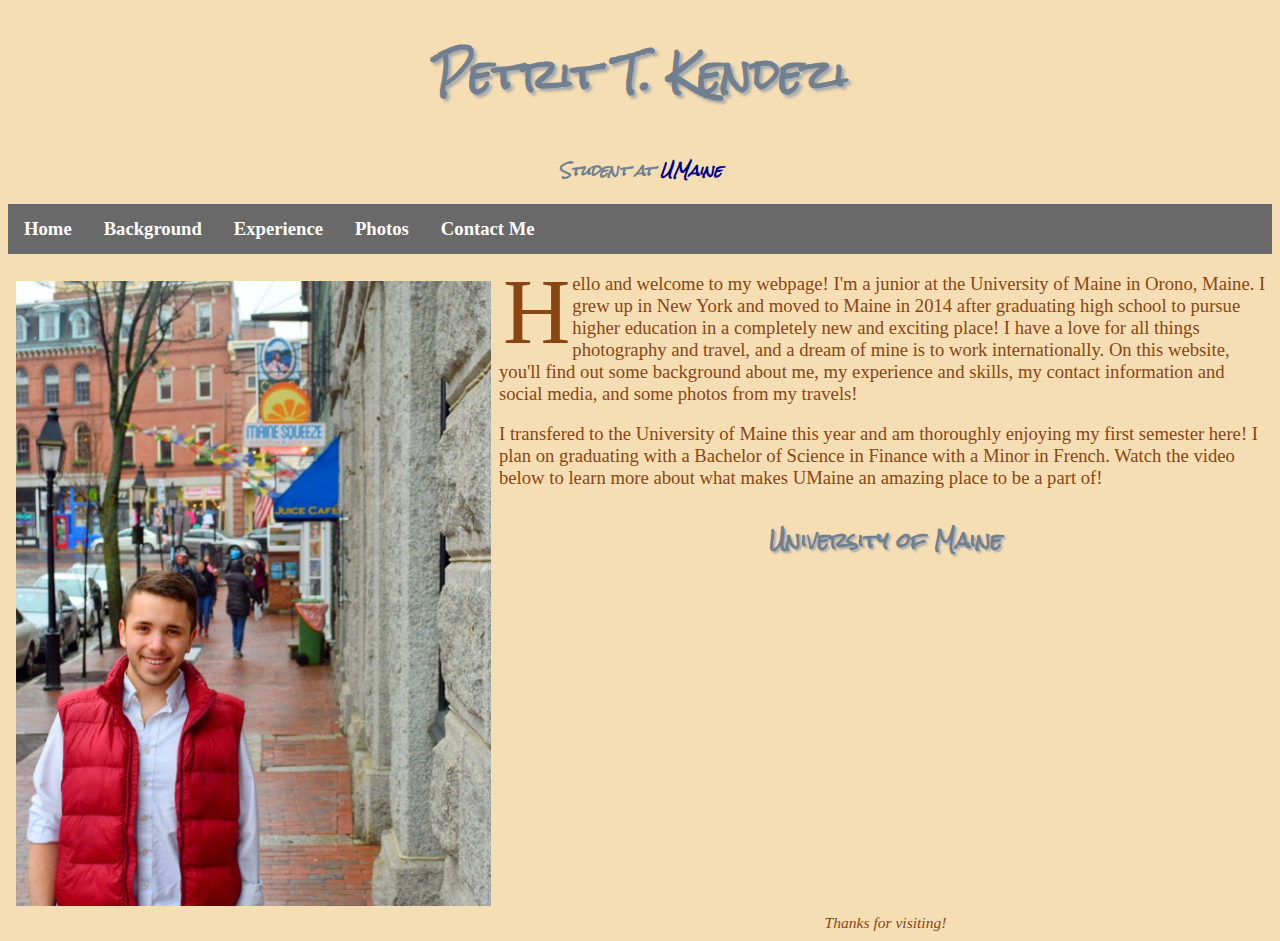
<file: index.html>
<!DOCTYPE html>
<html>
	<head>
		<title>Petrit Kendezi</title>
		<link href="https://fonts.googleapis.com/css?family=Farsan" rel="stylesheet">
		<link href="https://fonts.googleapis.com/css?family=Rock+Salt" rel="stylesheet">
		<link href="https://fonts.googleapis.com/css?family=Bungee+Shade" rel="stylesheet">
		<link href="styles.css" rel="stylesheet">

	</head>
	<h1><b>Petrit T. Kendezi</b></h1>
	<h2><i><small>Student at <A HREF="https://umaine.edu/">UMaine</A></i></small></h2>
	<body><nav>
	<UL><b>
		<LI><A HREF="index.html">Home</A></LI>
		<LI><A HREF="background.html">Background</A></LI>
		<LI><A HREF="experience.html">Experience</A></LI>
		<LI><A HREF="photos.html">Photos</A></LI>
		<LI><A HREF="contact.html">Contact Me</A></LI></b>
	</UL></nav>
<p>
<div class="picture">
	<IMG SRC="portrait.jpg" alt="Petrit Kendezi" width=475 height="625"></IMG></div>


<div class="article">
	<span>H</span>ello and welcome to my webpage! I'm a junior at the University of Maine in Orono, Maine. I grew up in New York and moved to Maine in 2014 after graduating high school to pursue higher education in a completely new and exciting place! I have a love for all things photography and travel, and a dream of mine is to work internationally. On this website, you'll find out some background about me, my experience and skills, my contact information and social media, and some photos from my travels!
	<p>
	I transfered to the University of Maine this year and am thoroughly enjoying my first semester here! I plan on graduating with a Bachelor of Science in Finance with a Minor in French. Watch the video below to learn more about what makes UMaine an amazing place to be a part of!
	</div>

	<p>
<center>
	<h4>University of Maine</h4>

<iframe width="560" height="315" src="https://www.youtube.com/embed/rGbN7M-RbaM" frameborder="0" allowfullscreen></iframe></center>


<center><small><i>Thanks for visiting!</i></small></center>

	</body>
</html>
</file>
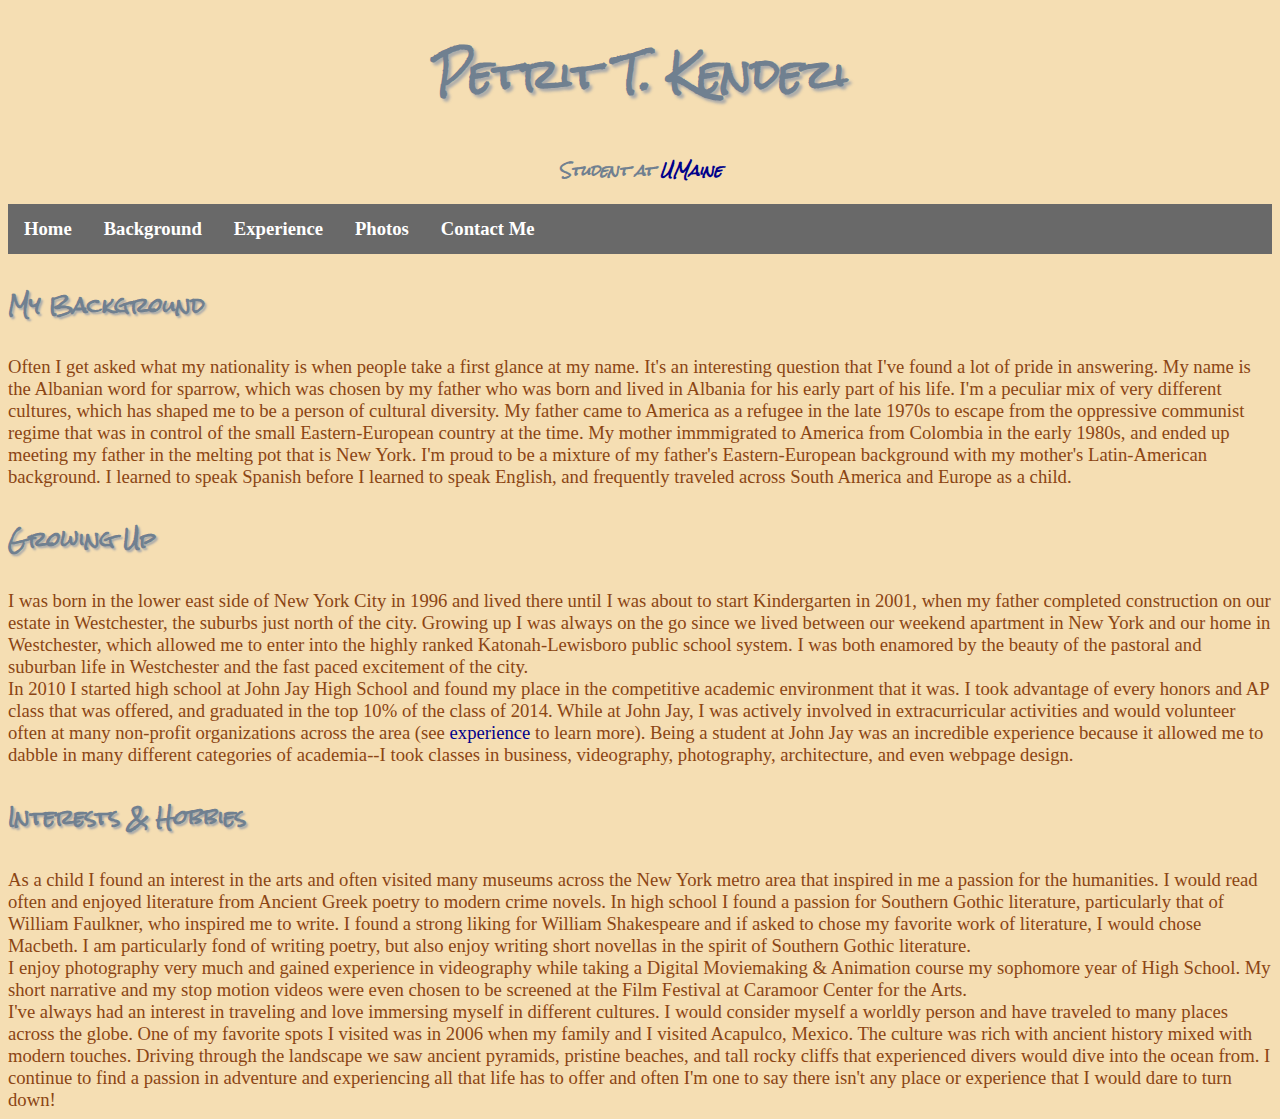
<file: background.html>
<!DOCTYPE html>
<html>
	<head>
		<title>Background</title>
		<link href="https://fonts.googleapis.com/css?family=Farsan" rel="stylesheet">
		<link href="https://fonts.googleapis.com/css?family=Rock+Salt" rel="stylesheet">
		<link href="https://fonts.googleapis.com/css?family=Bungee+Shade" rel="stylesheet">
		<link href="styles.css" rel="stylesheet">
	</head>
	<h1><b>Petrit T. Kendezi</b></h1>
	<h2><i><small>Student at <A HREF="https://umaine.edu/">UMaine</A></i></small></h2>
	<body><nav>
	<UL><b>
		<LI><A HREF="index.html">Home</A></LI>
		<LI><A HREF="background.html">Background</A></LI>
		<LI><A HREF="experience.html">Experience</A></LI>
		<LI><A HREF="photos.html">Photos</A></LI>
		<LI><A HREF="contact.html">Contact Me</A></LI></b>
	</UL></nav>
<p>

<h4>My Background</h4>
Often I get asked what my nationality is when people take a first glance at my name. It's an interesting question that I've found a lot of pride in answering. My name is the Albanian word for sparrow, which was chosen by my father who was born and lived in Albania for his early part of his life. I'm a peculiar mix of very different cultures, which has shaped me to be a person of cultural diversity. My father came to America as a refugee in the late 1970s to escape from the oppressive communist regime that was in control of the small Eastern-European country at the time. My mother immmigrated to America from Colombia in the early 1980s, and ended up meeting my father in the melting pot that is New York. I'm proud to be a mixture of my father's Eastern-European background with my mother's Latin-American background. I learned to speak Spanish before I learned to speak English, and frequently traveled across South America and Europe as a child. <p>
<h4>Growing Up</h4>

I was born in the lower east side of New York City in 1996 and lived there until I was about to start Kindergarten in 2001, when my father completed construction on our estate in Westchester, the suburbs just north of the city. Growing up I was always on the go since we lived between our weekend apartment in New York and our home in Westchester, which allowed me to enter into the highly ranked Katonah-Lewisboro public school system. I was both enamored by the beauty of the pastoral and suburban life in Westchester and the fast paced excitement of the city.<br>
In 2010 I started high school at John Jay High School and found my place in the competitive academic environment that it was. I took advantage of every honors and AP class that was offered, and graduated in the top 10% of the class of 2014. While at John Jay, I was actively involved in extracurricular activities and would volunteer often at many non-profit organizations across the area (see <a href="experience.html">experience</a> to learn more). Being a student at John Jay was an incredible experience because it allowed me to dabble in many different categories of academia--I took classes in business, videography, photography, architecture, and even webpage design.<p>
<h4>Interests & Hobbies </h4>
As a child I found an interest in the arts and often visited many museums across the New York metro area that inspired in me a passion for the humanities. I would read often and enjoyed literature from Ancient Greek poetry to modern crime novels. In high school I found a passion for Southern Gothic literature, particularly that of William Faulkner, who inspired me to write. I found a strong liking for William Shakespeare and if asked to chose my favorite work of literature, I would chose Macbeth. I am particularly fond of writing poetry, but also enjoy writing short novellas in the spirit of Southern Gothic literature.<br>
I enjoy photography very much and gained experience in videography while taking a Digital Moviemaking & Animation course my sophomore year of High School. My short narrative and my stop motion videos were even chosen to be screened at the Film Festival at Caramoor Center for the Arts.<br>
I've always had an interest in traveling and love immersing myself in different cultures. I would consider myself a worldly person and have traveled to many places across the globe. One of my favorite spots I visited was in 2006 when my family and I visited Acapulco, Mexico. The culture was rich with ancient history mixed with modern touches. Driving through the landscape we saw ancient pyramids, pristine beaches, and tall rocky cliffs that experienced divers would dive into the ocean from. I continue to find a passion in adventure and experiencing all that life has to offer and often I'm one to say there isn't any place or experience that I would dare to turn down! 

	</body>
</html>
</file>
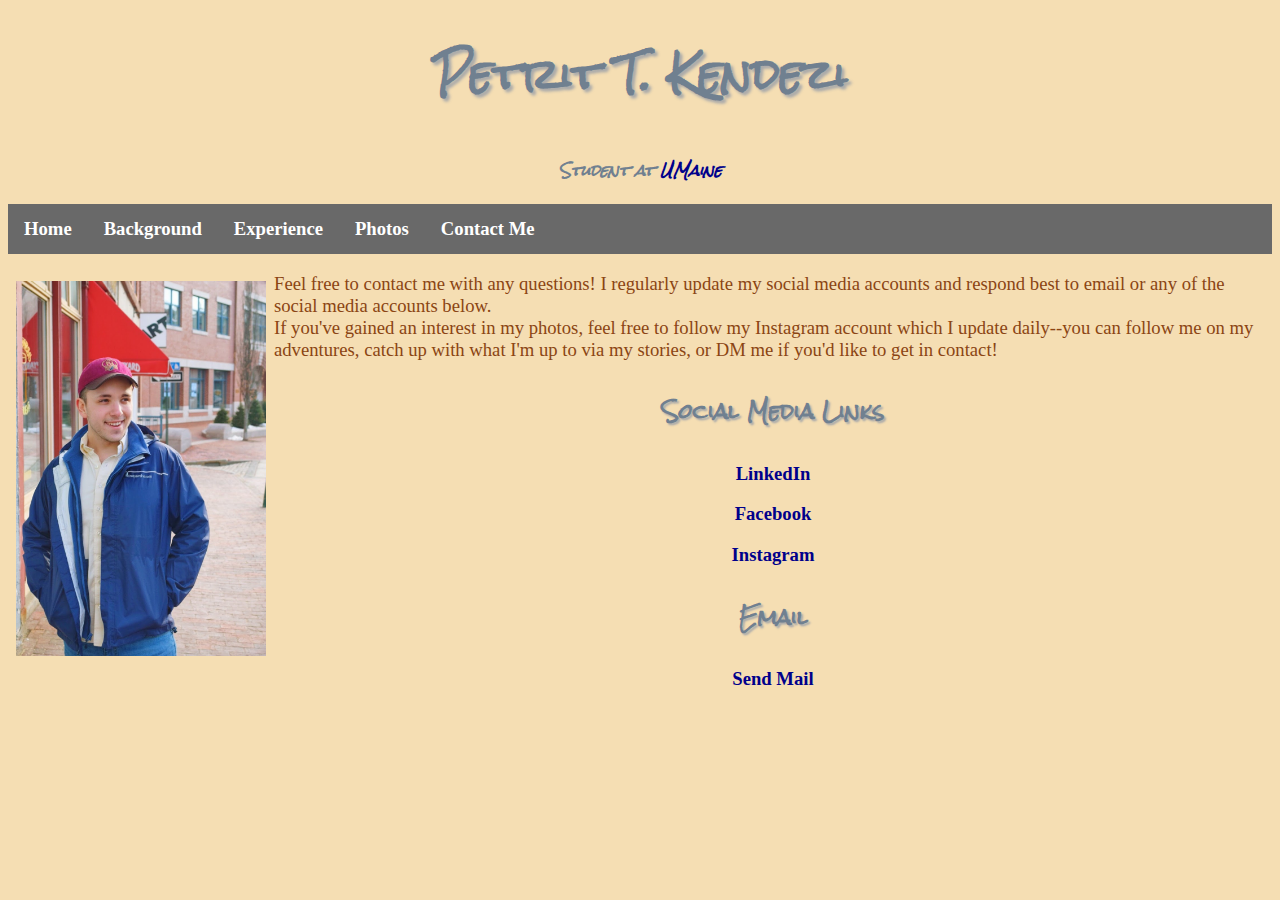
<file: contact.html>
<!DOCTYPE html>
<html>
	<head>
		<title>Skills</title>
		<link href="https://fonts.googleapis.com/css?family=Farsan" rel="stylesheet">
		<link href="https://fonts.googleapis.com/css?family=Rock+Salt" rel="stylesheet">
		<link href="https://fonts.googleapis.com/css?family=Bungee+Shade" rel="stylesheet">
		<link href="styles.css" rel="stylesheet">
	</head>
	<h1><b>Petrit T. Kendezi</b></h1>
	<h2><i><small>Student at <A HREF="https://umaine.edu/">UMaine</A></i></small></h2>
	<body><nav>
	<UL><b>
		<LI><A HREF="index.html">Home</A></LI>
		<LI><A HREF="background.html">Background</A></LI>
		<LI><A HREF="experience.html">Experience</A></LI>
		<LI><A HREF="photos.html">Photos</A></LI>
		<LI><A HREF="contact.html">Contact Me</A></LI></b>
	</UL></nav>
<p>
<div class="picture">
<IMG SRC="Enlight7.jpg" alt="Petrit Kendezi" width=250 height="375"></IMG></div>

Feel free to contact me with any questions! I regularly update my social media accounts and respond best to email or any of the social media accounts below. <br>
If you've gained an interest in my photos, feel free to follow my Instagram account which I update daily--you can follow me on my adventures, catch up with what I'm up to via my stories, or DM me if you'd like to get in contact!<br>
<center>
<h4>Social Media Links</h4>
	<UL><b>
		<LI><A HREF="https://www.linkedin.com/in/petritkendezi/">LinkedIn</A></LI><p>
		<LI><A HREF="https://www.facebook.com/peach.tree1">Facebook</A></LI><p>
		<LI><A HREF="https://www.instagram.com/petritofnewyork/">Instagram</A></LI><p>
	</UL>

<h4>Email</h4>
	<UL>
		<LI><a href="mailto:ptkendezi@gmail.com?Subject=Hello%20again" target="_top">Send Mail</a></LI></b>
</UL></center>
	</body>
</html>
</file>
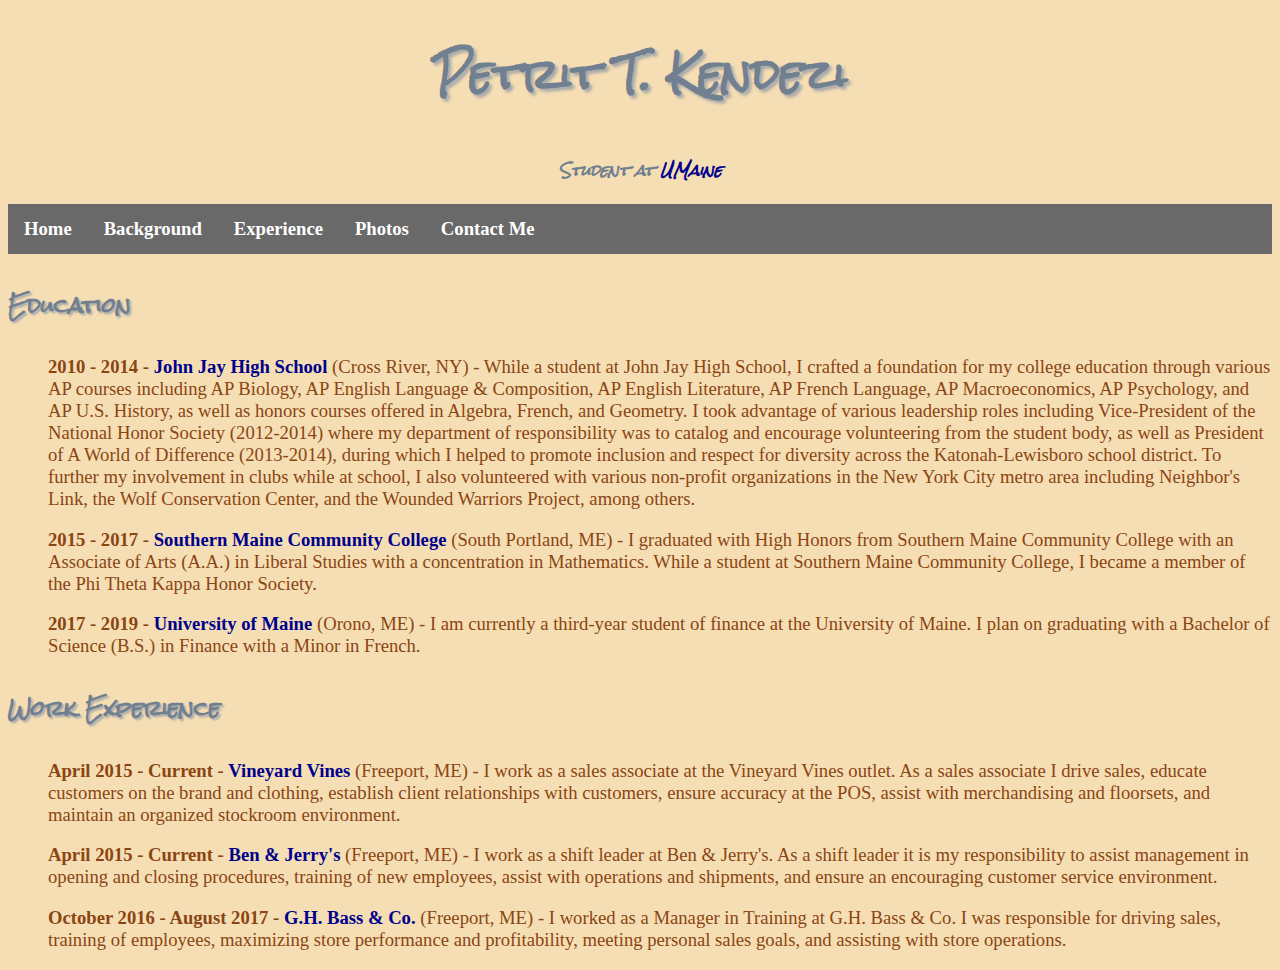
<file: experience.html>
<!DOCTYPE html>
<html>
	<head>
		<title>Experience</title>
		<link href="https://fonts.googleapis.com/css?family=Farsan" rel="stylesheet">
		<link href="https://fonts.googleapis.com/css?family=Rock+Salt" rel="stylesheet">
		<link href="https://fonts.googleapis.com/css?family=Bungee+Shade" rel="stylesheet">
		<link href="styles.css" rel="stylesheet">
	</head>
	<h1><b>Petrit T. Kendezi</b></h1>
	<h2><i><small>Student at <A HREF="https://umaine.edu/">UMaine</A></i></small></h2>
	<body><nav>
	<UL><b>
		<LI><A HREF="index.html">Home</A></LI>
		<LI><A HREF="background.html">Background</A></LI>
		<LI><A HREF="experience.html">Experience</A></LI>
		<LI><A HREF="photos.html">Photos</A></LI>
		<LI><A HREF="contact.html">Contact Me</A></LI></b>
	</UL></nav>
<p>

<h4>Education</h4>
<p>
<ul>
	<li><b>2010 - 2014 - <A HREF="http://jjhs.klschools.org">John Jay High School</A></b> (Cross River, NY) - While a student at John Jay High School, I crafted a foundation for my college education through various AP courses including AP Biology, AP English Language & Composition, AP English Literature, AP French Language, AP Macroeconomics, AP Psychology, and AP U.S. History, as well as honors courses offered in Algebra, French, and Geometry. I took advantage of various leadership roles including Vice-President of the National Honor Society (2012-2014) where my department of responsibility was to catalog and encourage volunteering from the student body, as well as President of A World of Difference (2013-2014), during which I helped to promote inclusion and respect for diversity across the Katonah-Lewisboro school district. To further my involvement in clubs while at school, I also volunteered with various non-profit organizations in the New York City metro area including Neighbor's Link, the Wolf Conservation Center, and the Wounded Warriors Project, among others.</li><p>
	<li><b>2015 - 2017 - <A HREF="https://www.smccme.edu">Southern Maine Community College</A></b> (South Portland, ME) - I graduated with High Honors from Southern Maine Community College with an Associate of Arts (A.A.) in Liberal Studies with a concentration in Mathematics. While a student at Southern Maine Community College, I became a member of the Phi Theta Kappa Honor Society.</li><p>
	<li><b>2017 - 2019 - <A HREF="https://umaine.edu">University of Maine</A></b> (Orono, ME) - I am currently a third-year student of finance at the University of Maine. I plan on graduating with a Bachelor of Science (B.S.) in Finance with a Minor in French.</li><p>
</ul>

<h4>Work Experience</h4>
<p>
<ul>
<li><b>April 2015 - Current - <a href="http://www.vineyardvines.com">Vineyard Vines</a></b> (Freeport, ME) - I work as a sales associate at the Vineyard Vines outlet. As a sales associate I drive sales, educate customers on the brand and clothing, establish client relationships with customers, ensure accuracy at the POS, assist with merchandising and floorsets, and maintain an organized stockroom environment.</li><p>
<li><b>April 2015 - Current - <a href="http://benandjerrys.com">Ben & Jerry's</a></b> (Freeport, ME) - I work as a shift leader at Ben & Jerry's. As a shift leader it is my responsibility to assist management in opening and closing procedures, training of new employees, assist with operations and shipments, and ensure an encouraging customer service environment.</li><p>
<li><b>October 2016 - August 2017 - <a href="http://ghbass.com">G.H. Bass & Co.</a></b> (Freeport, ME) - I worked as a Manager in Training at G.H. Bass & Co. I was responsible for driving sales, training of employees, maximizing store performance and profitability, meeting personal sales goals, and assisting with store operations.</li><p>
</ul>

	</body>
</html>
</file>
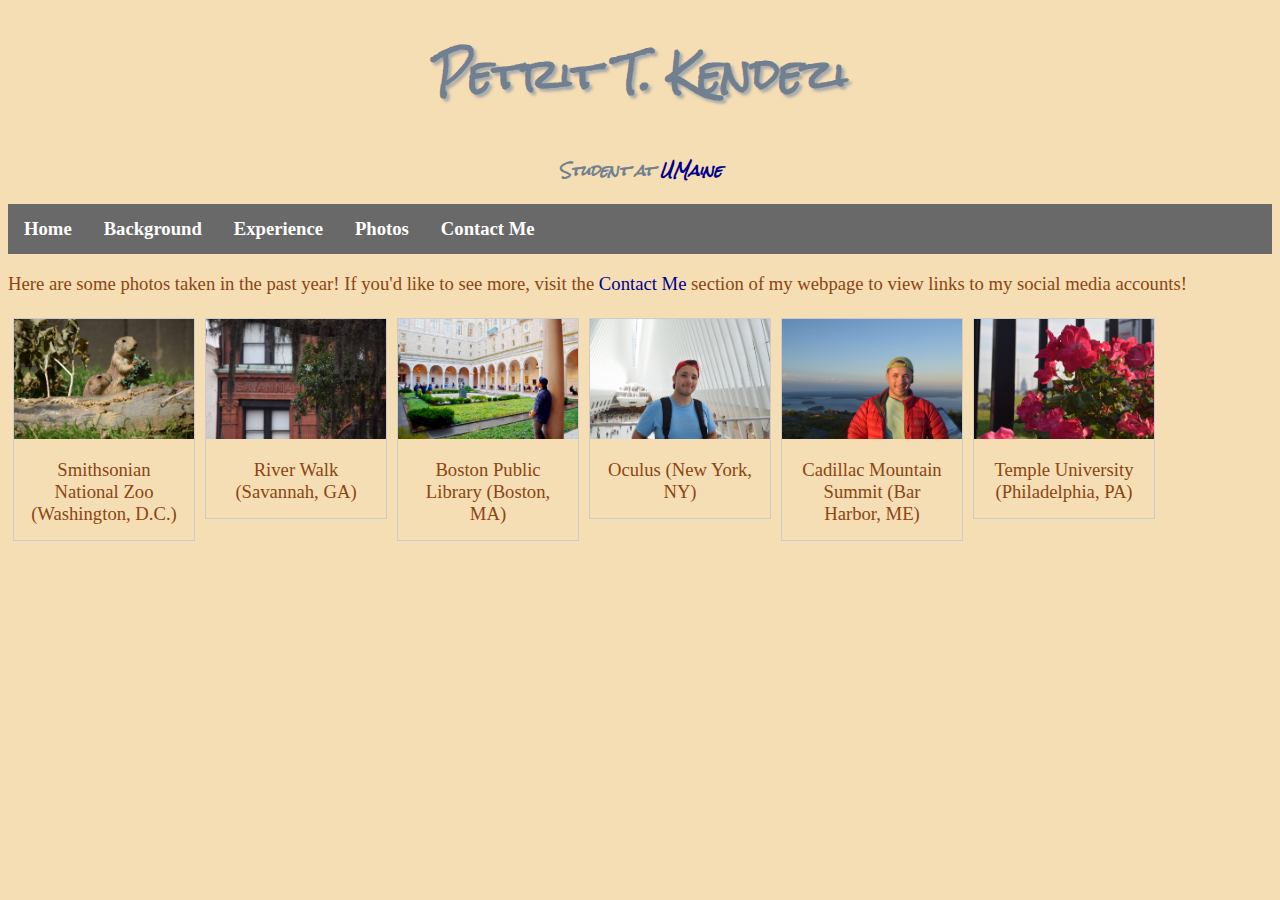
<file: photos.html>
<!DOCTYPE html>
<html>
	<head>
		<title>Photos</title>
		<link href="https://fonts.googleapis.com/css?family=Farsan" rel="stylesheet">
		<link href="https://fonts.googleapis.com/css?family=Rock+Salt" rel="stylesheet">
		<link href="https://fonts.googleapis.com/css?family=Bungee+Shade" rel="stylesheet">
		<link href="styles.css" rel="stylesheet">
<style>
div.gallery {
    margin: 5px;
    border: 1px solid #ccc;
    float: left;
    width: 180px;
}

div.gallery:hover {
    border: 1px solid #777;
}

div.gallery img {
    width: 100%;
    height: auto;
}

div.desc {
    padding: 15px;
    text-align: center;
}
</style>
</head>
	
	<h1><b>Petrit T. Kendezi</b></h1>
	<h2><i><small>Student at <A HREF="https://umaine.edu/">UMaine</A></i></small></h2>
	<body><nav>
	<UL><b>
		<LI><A HREF="index.html">Home</A></LI>
		<LI><A HREF="background.html">Background</A></LI>
		<LI><A HREF="experience.html">Experience</A></LI>
		<LI><A HREF="photos.html">Photos</A></LI>
		<LI><A HREF="contact.html">Contact Me</A></LI></b>
	</UL></nav>

<body>
<p>
Here are some photos taken in the past year! If you'd like to see more, visit the <a href="contact.html">Contact Me</a> section of my webpage to view links to my social media accounts!
<p>
<div class="gallery">
  <a target="_blank" href="smith.jpg">
    <img src="smith.jpg" alt="Washington D.C." width="300" height="200">
  </a>
  <div class="desc">Smithsonian National Zoo (Washington, D.C.)</div>
</div>

<div class="gallery">
  <a target="_blank" href="sav.jpg">
    <img src="sav.jpg" alt="Savannah" width="200" height="300">
  </a>
  <div class="desc">River Walk (Savannah, GA)</div>
</div>

<div class="gallery">
  <a target="_blank" href="bpl.jpg">
    <img src="bpl.jpg" alt="Boston" width="300" height="200">
  </a>
  <div class="desc">Boston Public Library (Boston, MA)</div>
</div>

<div class="gallery">
  <a target="_blank" href="ny.jpg">
    <img src="ny.jpg" alt="New York" width="300" height="200">
  </a>
  <div class="desc">Oculus (New York, NY)</div>
</div>

<div class="gallery">
  <a target="_blank" href="bh.jpg">
    <img src="bh.jpg" alt="Bar Harbor" width="300" height="200">
  </a>
  <div class="desc">Cadillac Mountain Summit (Bar Harbor, ME)</div>
</div>

<div class="gallery">
  <a target="_blank" href="temple.jpg">
    <img src="temple.jpg" alt="Philadelphia" width="300" height="200">
  </a>
  <div class="desc">Temple University (Philadelphia, PA)</div>
</div>



	</body>
	</html>
</file>
<file: styles.css>
body {background: wheat;
		color: saddlebrown;
		font-family: 'Farsan', sans-serif,;
		font-size: 14pt;}

h1
		{color: slategray;
		font-family: 'Rock Salt';
		text-shadow: 3px 3px 3px #aaa;
		font-size: 30pt;}

h1
	{text-align: center}

h2
	{color: slategray;
		font-family: 'Rock Salt';
		font-size: 13pt;}

h2
	{text-align: center;}

h4
		{color: slategray;
			font-family: 'Rock Salt';
			text-shadow: 2px 2px 2px #aaa;
			font-size: 15pt;}

a {color: darkblue;
	text-decoration: none;}
a:hover {color:saddlebrown;}

span {float: left;
		width: 0.7em;
		font-size:500%;
		line-height: 75%;
		margin: 4px;}

nav ul {
    list-style-type: none;
    margin: 0;
    padding: 0;
    overflow: hidden;
    background-color: dimgray;
}

nav li {
    float: left;
}

nav li a {
    display: block;
    color: white;
    text-align: center;
    padding: 14px 16px;
    text-decoration: none;
}

/* Change the link color to #111 (black) on hover */
nav li a:hover {
    background-color: silver;
}

li {display: inline-block;}

.picture {float: left;
			margin: 8px 8px 8px;}
.article {clear: all;
			margin: 0 0 0 10px 10px 10px;}
</file>
